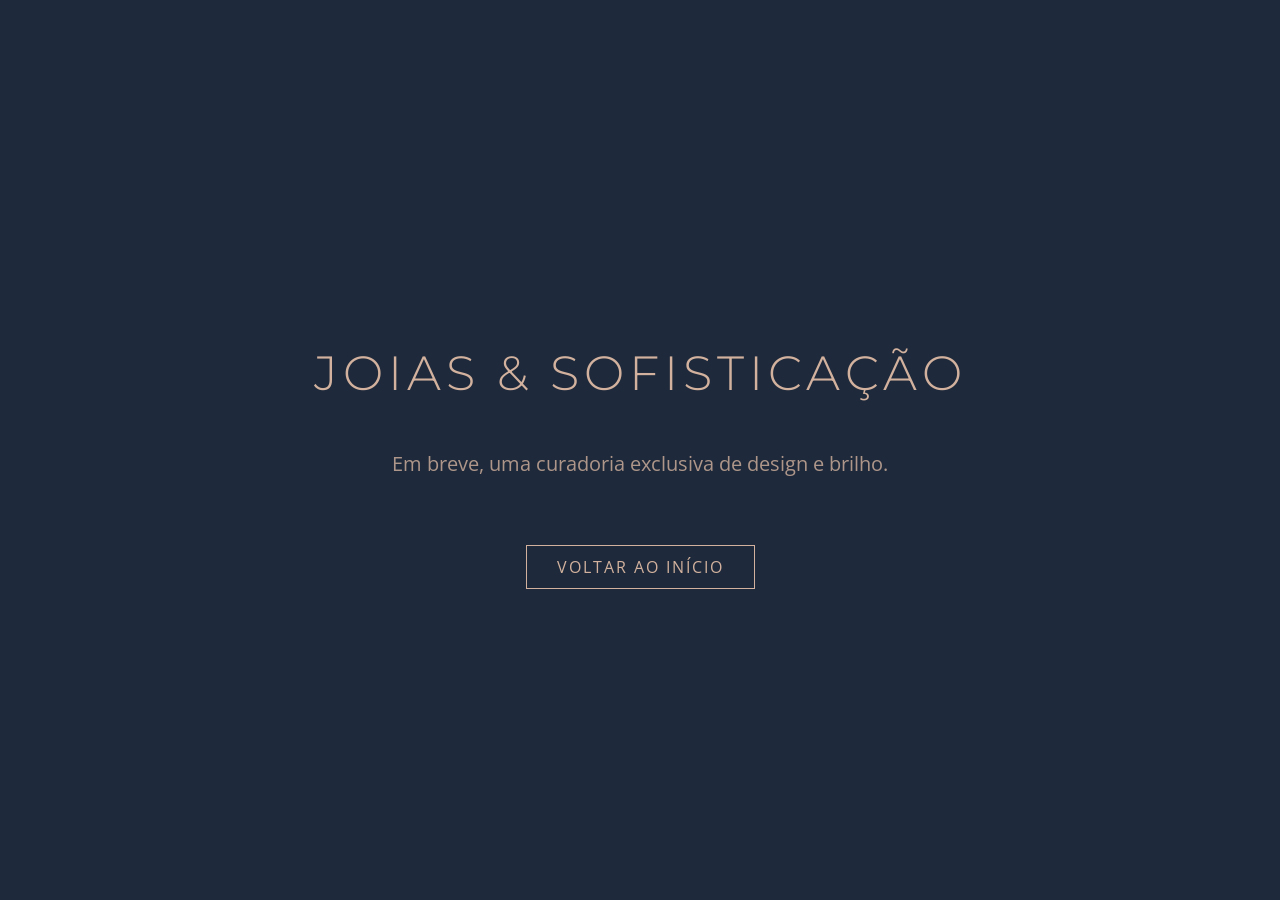
<file: joias.html>
<!DOCTYPE html>
<html lang="pt-BR">
<head>
    <meta charset="UTF-8">
    <meta name="viewport" content="width=device-width, initial-scale=1.0">
    <title>Lígia Cristina Cinalli | Joias & Sofisticação</title>
    <link href="https://fonts.googleapis.com/css2?family=Montserrat:wght@300;700&family=Open+Sans:wght@300&display=swap" rel="stylesheet">
    <style>
        body {
            background: #1e293b;
            color: #d2b29e;
            font-family: 'Open Sans', sans-serif;
            display: flex;
            flex-direction: column;
            align-items: center;
            justify-content: center;
            height: 100vh;
            margin: 0;
            text-align: center;
        }
        h1 {
            font-family: 'Montserrat', sans-serif;
            font-weight: 300;
            font-size: 3rem;
            letter-spacing: 5px;
            text-transform: uppercase;
        }
        p {
            font-size: 1.25rem;
            margin-top: 1rem;
            opacity: 0.8;
        }
        .back-link {
            margin-top: 3rem;
            color: #d2b29e;
            text-decoration: none;
            border: 1px solid #d2b29e;
            padding: 10px 30px;
            text-transform: uppercase;
            letter-spacing: 2px;
            transition: 0.3s;
        }
        .back-link:hover {
            background: #d2b29e;
            color: #1e293b;
        }
    </style>
</head>
<body>
    <h1>Joias & Sofisticação</h1>
    <p>Em breve, uma curadoria exclusiva de design e brilho.</p>
    <a href="index.html" class="back-link">Voltar ao Início</a>
</body>
</html>
</file>
